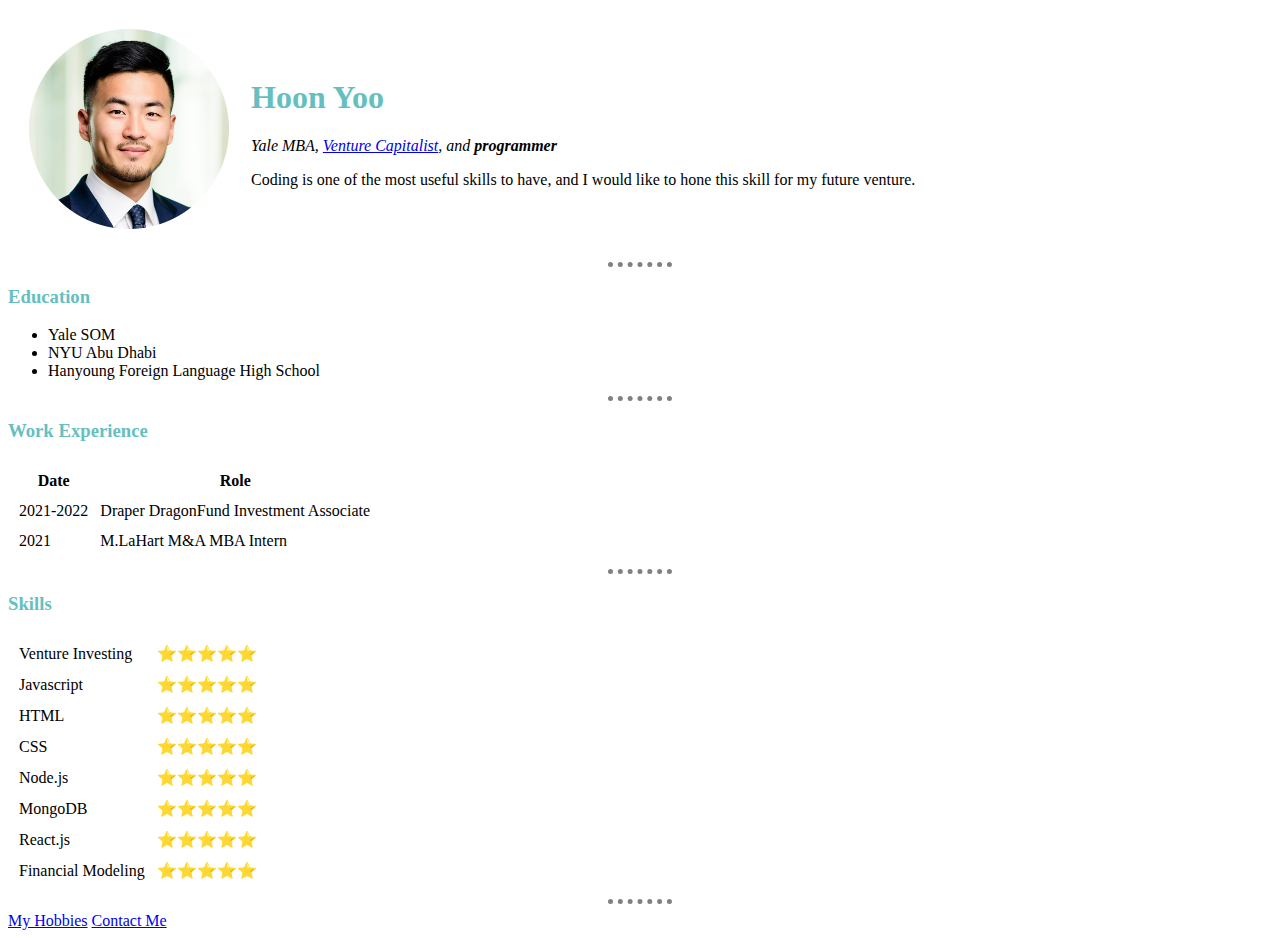
<file: index.html>
<!DOCTYPE html>
<html lang="en" dir="ltr">

<head>
  <meta charset="utf-8">
  <title> Hoon's Website </title>
  <link rel="stylesheet" href="css/styles.css">



</head>



<body>
  <table cellspacing='20'>
    <tr>
      <td><img src="profile-img.png" width="200" height="200" alt="hoon profile picture"></td>
      <td><h1>Hoon Yoo</h1>
      <p><em> Yale MBA, <a href="https://www.linkedin.com/in/yoohoon/">Venture Capitalist</a>, and <strong>programmer</strong></em></p>
      <p>Coding is one of the most useful skills to have, and I would like to hone this skill for my future venture. </p></td>
    </tr>
  </table>
  <hr>
  <h3>Education</h3>
  <ul>
    <li>Yale SOM</li>
    <li>NYU Abu Dhabi</li>
    <li>Hanyoung Foreign Language High School</li>
  </ul>
  <hr>
  <h3>Work Experience</h3>
  <table cellspacing='10'>
    <thead>
      <tr>
        <th>Date</th>
        <th>Role</th>
      </tr>
    </thead>
    <tbody>
      <tr>
        <td>2021-2022</td>
        <td>Draper DragonFund Investment Associate</td>
      </tr>
      <tr>
        <td>2021</td>
        <td>M.LaHart M&A MBA Intern </td>
      </tr>
    </tbody>
  </table>
  <hr>
  <h3>Skills</h3>
  <table cellspacing='10'>
    <tr>
      <td>Venture Investing</td>
      <td>⭐️⭐️⭐️⭐️⭐️</td>
    </tr>
    <tr>
      <td>Javascript</td>
      <td>⭐️⭐️⭐️⭐️⭐️</td>
    </tr>
    <tr>
      <td>HTML</td>
      <td>⭐️⭐️⭐️⭐️⭐️</td>
    </tr>
    <tr>
      <td>CSS</td>
      <td>⭐️⭐️⭐️⭐️⭐️</td>
    </tr>
    <tr>
      <td>Node.js</td>
      <td>⭐️⭐️⭐️⭐️⭐️</td>
    </tr>
    <tr>
      <td>MongoDB</td>
      <td>⭐️⭐️⭐️⭐️⭐️</td>
    </tr>
    <tr>
      <td>React.js</td>
      <td>⭐️⭐️⭐️⭐️⭐️</td>
    </tr>
    <tr>
      <td>Financial Modeling</td>
      <td>⭐️⭐️⭐️⭐️⭐️</td>
    </tr>
  </table>
  <hr>
  <a href="/Users/hoonyoo/Desktop/Web Development/HTML - personal site/hobbies.html">My Hobbies</a>
  <a href="/Users/hoonyoo/Desktop/Web Development/HTML - personal site/Contact Details.html">Contact Me</a>
</body>

</html>
</file>
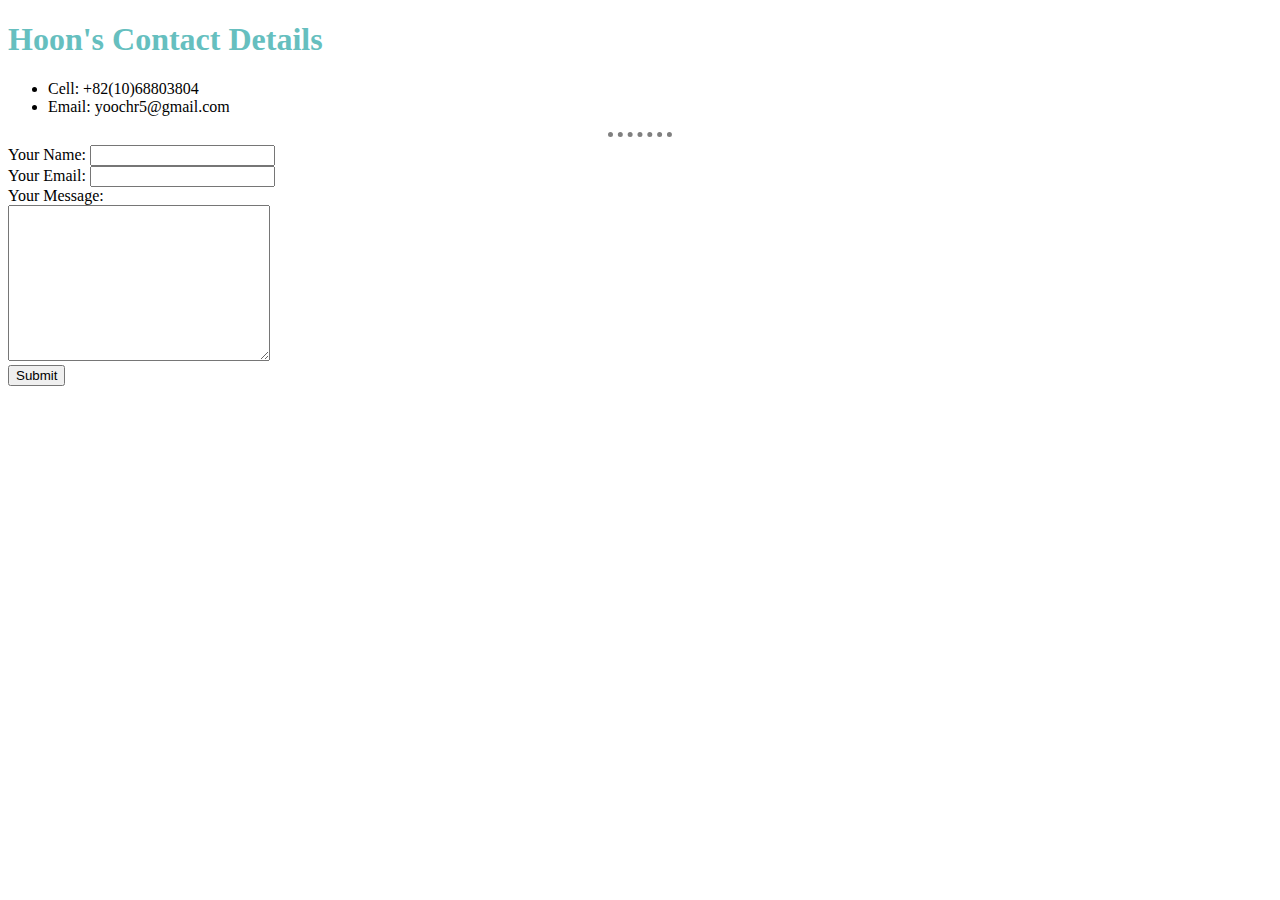
<file: Contact Details.html>
<!DOCTYPE html>
<html lang="en" dir="ltr">
  <head>
    <meta charset="utf-8">
    <title>Contact Details</title>
    <link rel="stylesheet" href="css/styles.css">
  </head>
  <body>
    <h1>Hoon's Contact Details</h1>
    <ul>
      <li>Cell: +82(10)68803804</li>
      <li>Email: yoochr5@gmail.com</li>
    </ul>
    <hr>

    <form action="mailto:yoochr5@gmail.com" method="post" enctype="text/plain">
      <label>Your Name:</label>
      <input type="text" name="yourName" value=""><br>
      <label>Your Email:</label>
      <input type="email" name="yourEmail" value=""><br>
      <label>Your Message:</label><br>
      <textarea name="yourMessage" rows="10" cols="30"></textarea><br>
      <input type="submit" name="">
    </form>
  </body>
</html>
</file>
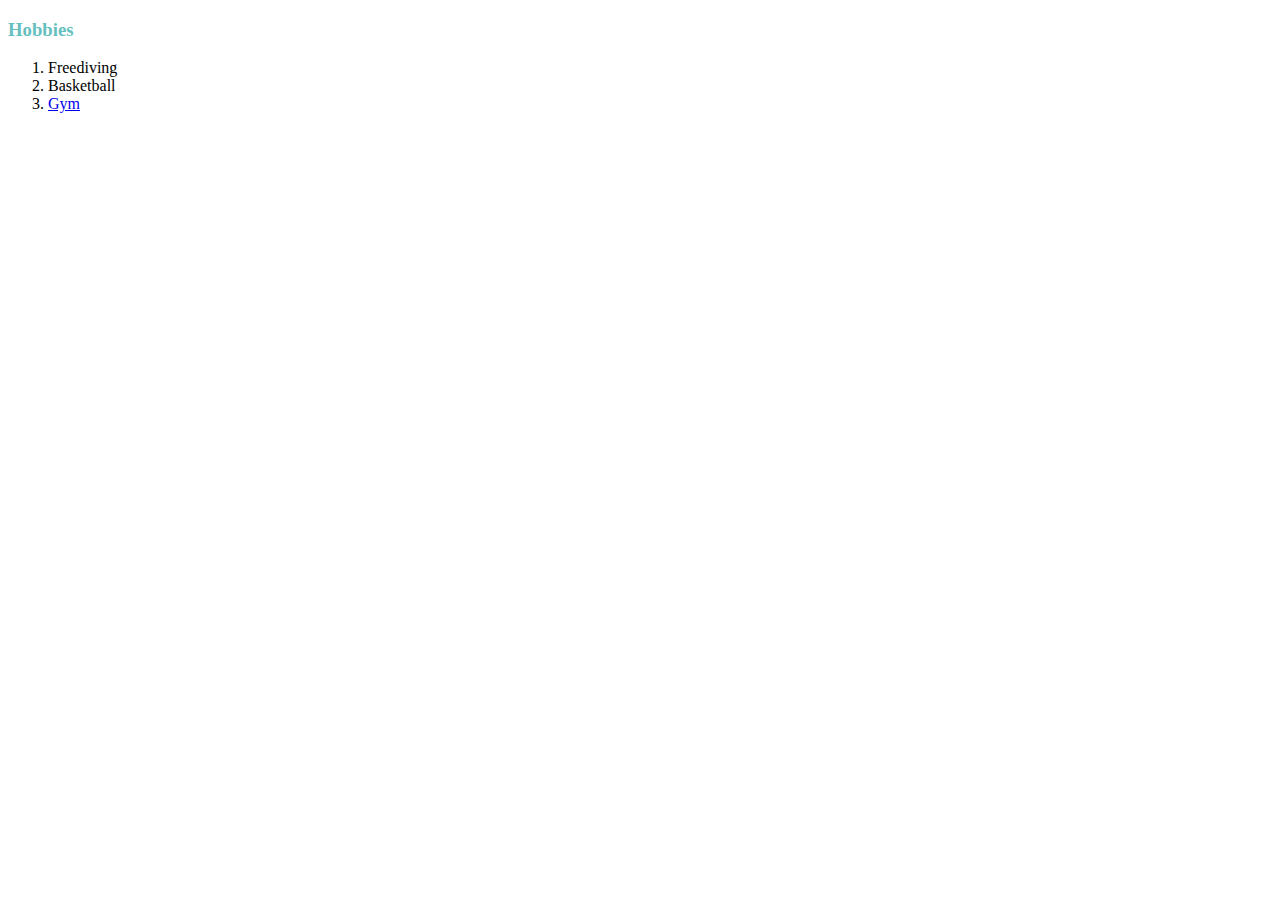
<file: hobbies.html>
<!DOCTYPE html>
<html lang="en" dir="ltr">
  <head>
    <meta charset="utf-8">
    <title>My Hobbies</title>
    <link rel="stylesheet" href="css/styles.css">
  </head>
  <body>
    <h3>Hobbies</h3>
    <ol>
      <li>Freediving</li>
      <li>Basketball</li>
      <li><a href="https://t1.daumcdn.net/cfile/blog/22098B4551626DDB13">Gym</a></li>
    </ol>
  </body>
</html>
</file>
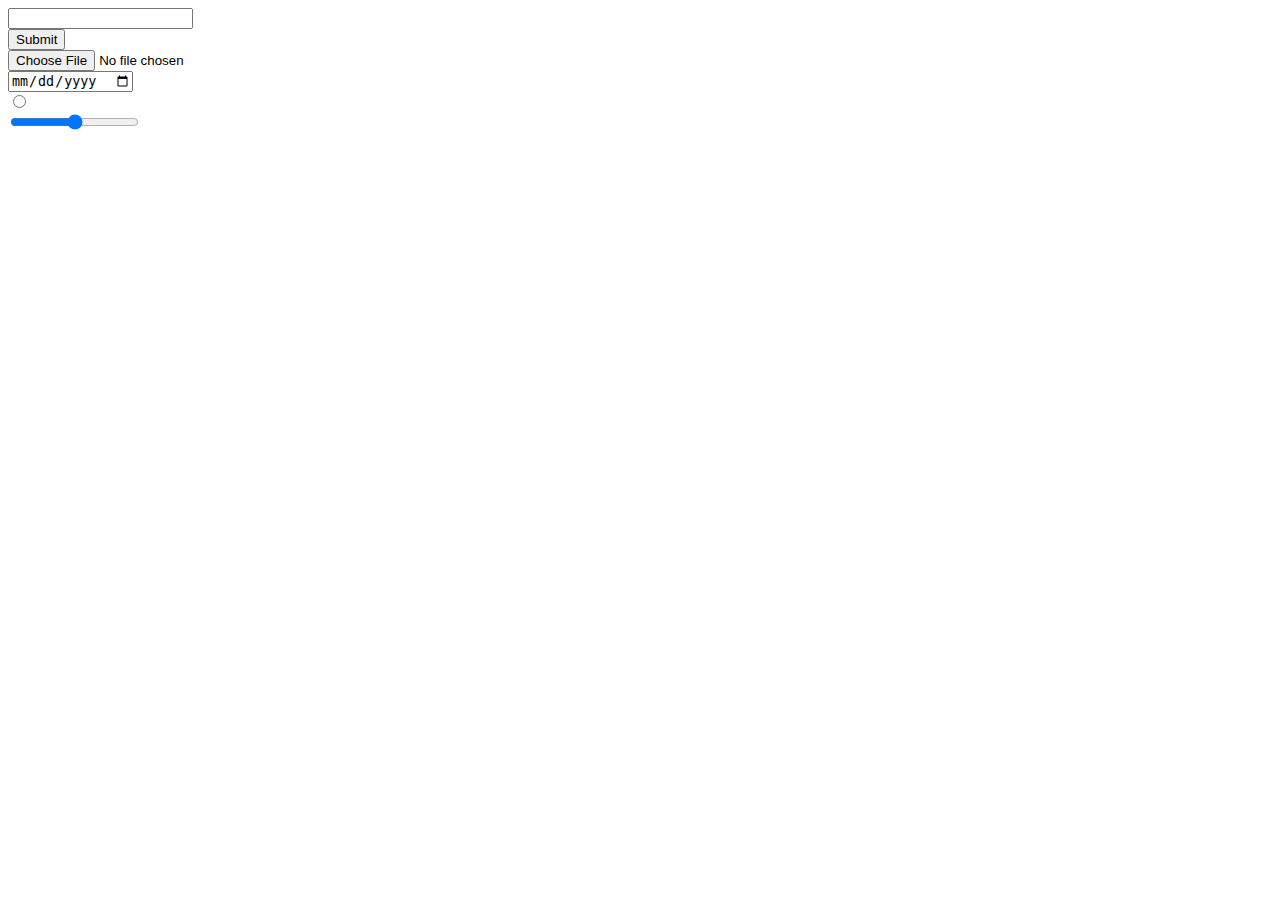
<file: inputs.html>
<!DOCTYPE html>
<html lang="en" dir="ltr">
  <head>
    <meta charset="utf-8">
    <title>HTML Inputs</title>
  </head>
  <body>
    <form>


<input type="text"><br>
<input type="submit"><br>
<input type="file"><br>
<input type="date"><br>
<input type="radio"><br>
<input type="range"><br>
    </form>
  </body>
</html>
</file>
<file: css/styles.css>
body {
    background-color: none;
  }

  h1 {
    color: #66BFBF;
  }

  h3 {
    color: #66BFBF;


  }

  hr {

    border-style: none;
    border-top-style: dotted;
    height: 0px;
    width: 5%;
    border-color: grey;
    border-width: 5px;

  }
</file>
